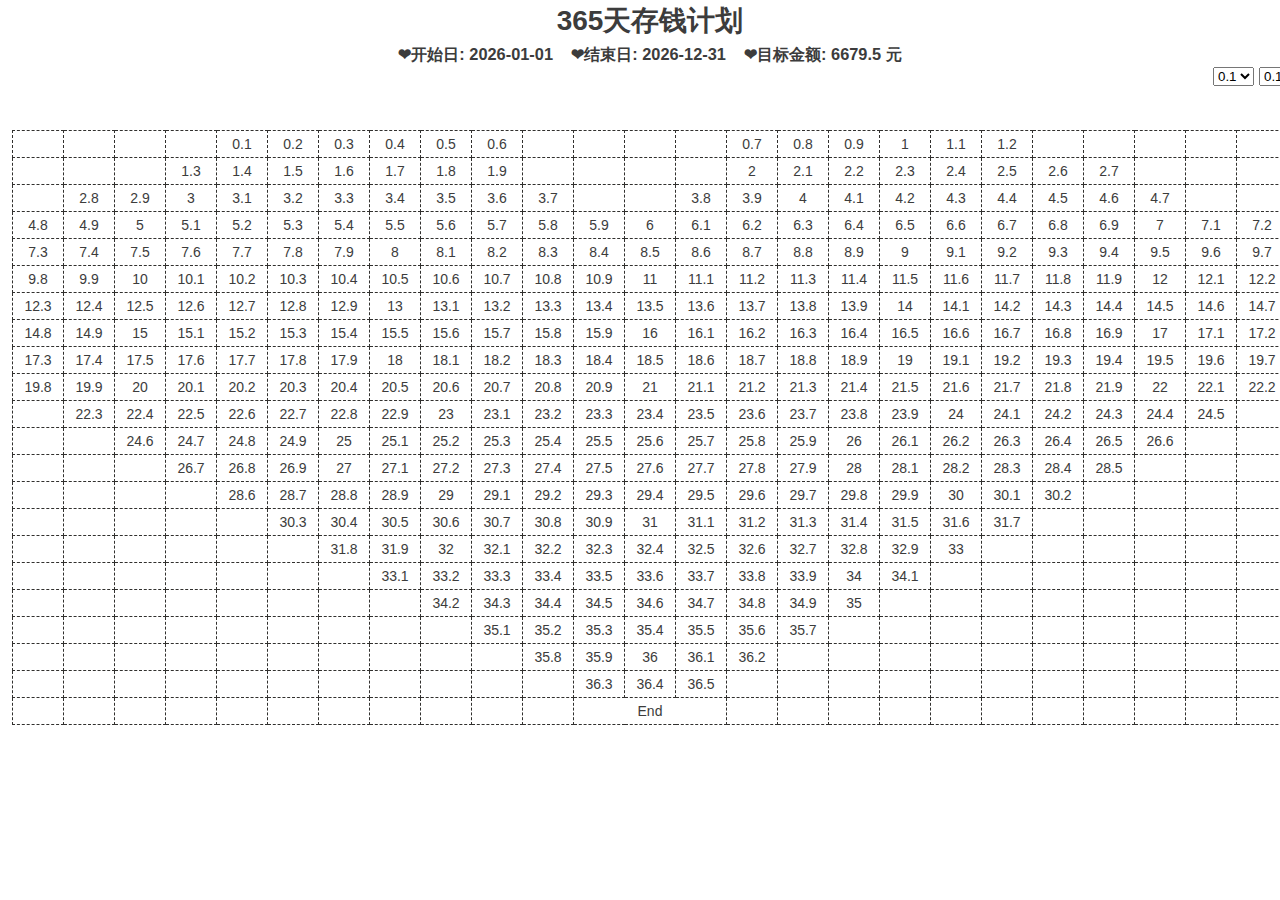
<file: index.html>
<!DOCTYPE html>
<html lang="en">
<head>
	<meta charset="UTF-8">
	<meta name="viewport" content="width=device-width, initial-scale=1.0">
	<title>Document</title>
	<link rel="stylesheet" href="style.css">
	<script type="text/javascript" src="common.js"></script>
</head>
<body>
	<div class="mainbox">
		<div class="topbox">
			<h1>365天存钱计划</h1>
			<h3>❤开始日:
				<span class="startDate"></span>
				&nbsp;&nbsp;&nbsp;❤结束日:
				<span class="endDate"></span>
				&nbsp;&nbsp;&nbsp;❤目标金额:
				<span class="targetMoney"></span>
			</h3>
			<select class="intervalMoney" onchange="changeNumber()">
				<option value="0.1">0.1</option>
				<option value="0.2">0.2</option>
				<option value="0.5">0.5</option>
			</select>
			<select class="startMoney" onchange="changeNumber()">
				<option value="0.1">0.1</option>
				<option value="0.5">0.5</option>
				<option value="1">1</option>
				<option value="5">5</option>
				<option value="10">10</option>
			</select>
			
		</div>
		<table>
			<tbody id="generate-table">
				
			</tbody>
		</table>
	</div>
	<script>
		createTable();
		// 初始化回填
		fillNumber(0.1,0.1);
		// 回填日期
		getDate();
		// 回填目标金额
		calMoney();
		getStartAndIntervalMoney();
	</script>
</body>
</html>
</file>
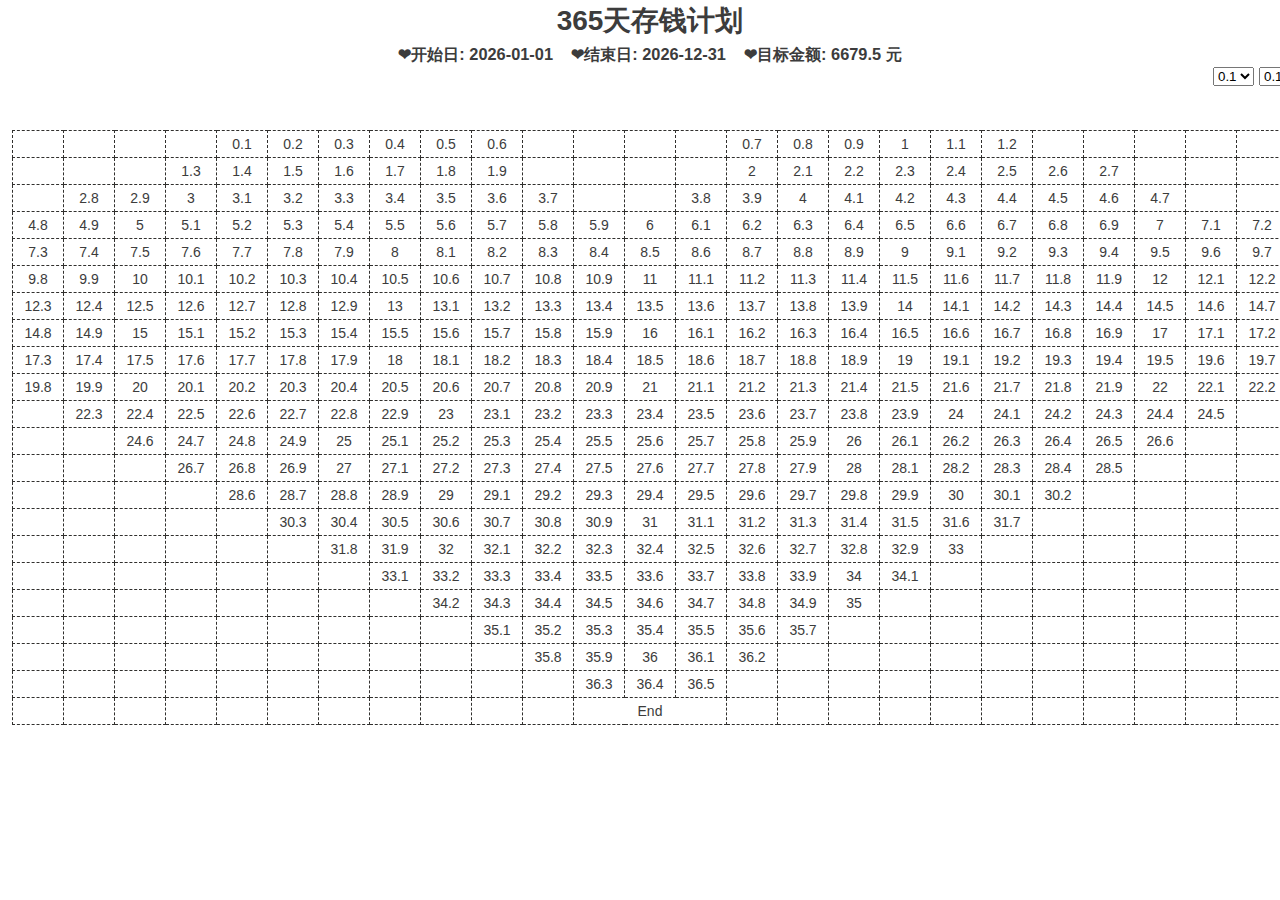
<file: templates/html/index.html>
<!DOCTYPE html>
<html lang="en">
<head>
	<meta charset="UTF-8">
	<meta name="viewport" content="width=device-width, initial-scale=1.0">
	<title>Document</title>
	<link rel="stylesheet" href="../../static/css/style.css">
	<script type="text/javascript" src="../../static/js/common.js"></script>
</head>
<body>
	<div class="mainbox">
		<div class="topbox">
			<h1>365天存钱计划</h1>
			<h3>❤开始日:
				<span class="startDate"></span>
				&nbsp;&nbsp;&nbsp;❤结束日:
				<span class="endDate"></span>
				&nbsp;&nbsp;&nbsp;❤目标金额:
				<span class="targetMoney"></span>
			</h3>
			<select class="intervalMoney" onchange="changeNumber()">
				<option value="0.1">0.1</option>
				<option value="0.2">0.2</option>
				<option value="0.5">0.5</option>
			</select>
			<select class="startMoney" onchange="changeNumber()">
				<option value="0.1">0.1</option>
				<option value="0.5">0.5</option>
				<option value="1">1</option>
				<option value="5">5</option>
				<option value="10">10</option>
			</select>
			
		</div>
		<table>
			<tbody id="generate-table">
				
			</tbody>
		</table>
	</div>
	<script type="text/javascript" src="../../static/js/jquery-3.5.1.min.js"></script>
	<script>
		createTable();
		// 初始化回填
		fillNumber(0.1,0.1);
		// 回填日期
		getDate();
		// 回填目标金额
		calMoney();
		getStartAndIntervalMoney();
	</script>
</body>
</html>
</file>
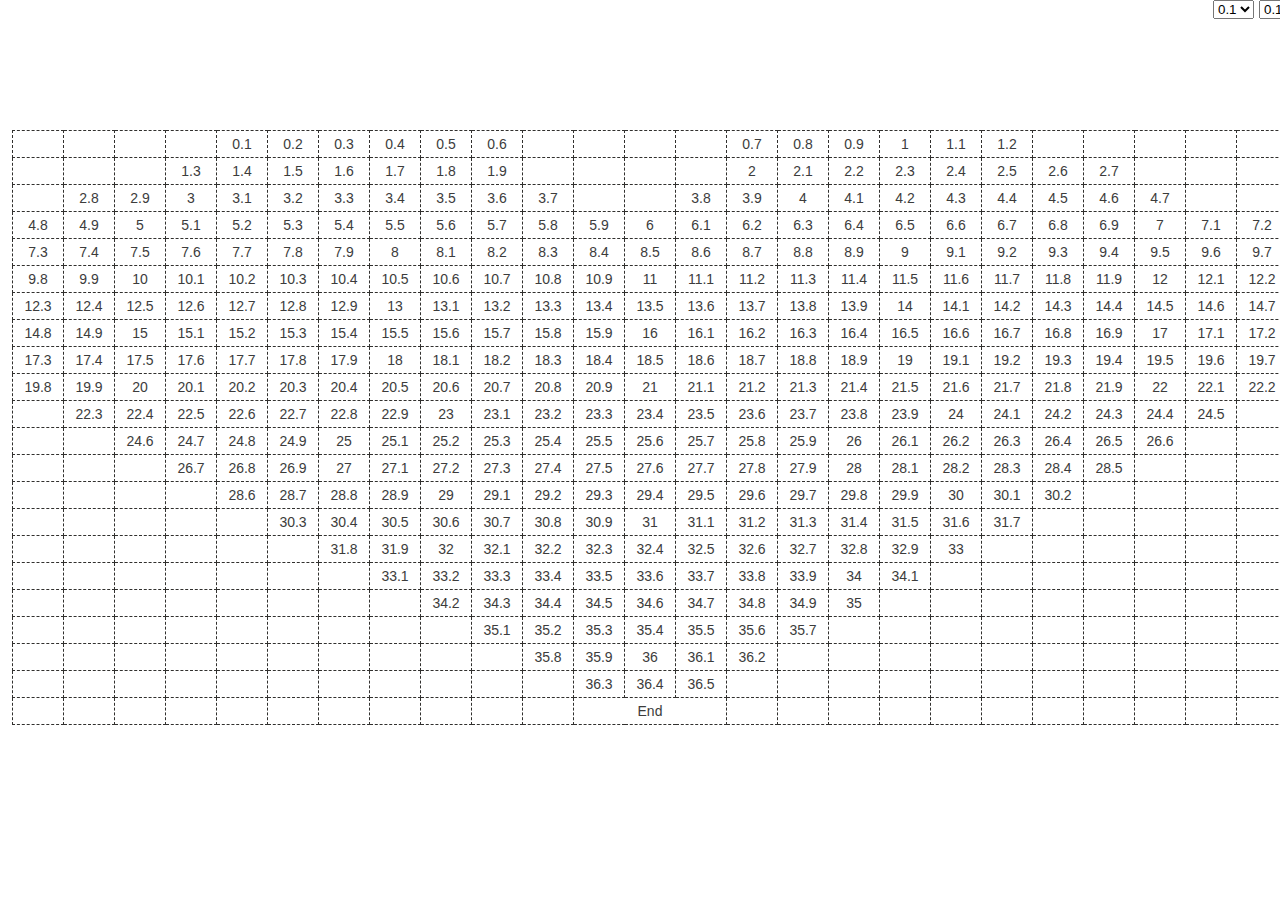
<file: backup.html>
<!DOCTYPE html>
<html lang="en">
<head>
	<meta charset="UTF-8">
	<meta name="viewport" content="width=device-width, initial-scale=1.0">
	<title>Document</title>
	<link rel="stylesheet" href="style.css">
</head>
<body>
	<div class="mainbox">
		<div class="topbox">
			<select class="intervalMoney" onchange="changeNumber()">
				<option value="0.1">0.1</option>
				<option value="0.2">0.2</option>
				<option value="0.5">0.5</option>
			</select>
			<select class="startMoney" onchange="changeNumber()">
				<option value="0.1">0.1</option>
				<option value="0.5">0.5</option>
				<option value="1">1</option>
				<option value="5">5</option>
				<option value="10">10</option>
			</select>
			
		</div>
		<table>
			<tbody id="generate-table">
				
			</tbody>
		</table>
	</div>
	<script>
		/***
		 * 
		 * 创建21*26列空白table
		 * 
		 */
		(function createTable(){
			var a = document.getElementById('generate-table');
			var tbody_html = "";
			for ( var i = 0 ; i < 22 ; i++){
				var tr_html = "";
				var colNum = 25;
				if (i == 21) {
					colNum = 23;
				}
				for ( var j = 0; j < colNum ; j++){
					tr_html += "<td></td>";
				}
				tr_html = "<tr>" + tr_html + "</tr>";
				tbody_html += tr_html;
			}
			a.innerHTML = tbody_html;
		}) ()
		/*
		 *根据初始金额和间隔金额回填表格
		 */
		function fillNumber(firstNum, numInterval){
			var commonNum = firstNum - numInterval;
			var temp = 1;
			for ( var i = 0; i < 22; i++){
				if (i < 3) {
					if (i ==0 ) {
						var a = document.getElementById('generate-table').getElementsByTagName('tr')[0].getElementsByTagName('td');
						for ( var j = 0; j < 26; j++){
							if ( (j > 3 && j < 10) || ( j > 13 && j < 20) ){
								commonNum = (commonNum*10+ numInterval*10) / 10;
								a[j].innerHTML = "<a onclick='changeColor(this)'>" + commonNum + '</a>';
							} 
						}

					} else if (i == 1){
						var a = document.getElementById('generate-table').getElementsByTagName('tr')[1].getElementsByTagName('td');
						for ( var j = 0; j < 25; j++){
							if ( (j > 2 && j < 10) || ( j > 13 && j < 22) ){
								commonNum = (commonNum*10+ numInterval*10) / 10;
								a[j].innerHTML = "<a onclick='changeColor(this)'>" + commonNum + '</a>';
							} 
						}

					}else if (i == 2) {
						var a = document.getElementById('generate-table').getElementsByTagName('tr')[2].getElementsByTagName('td');
						for ( var j = 0; j < 25; j++){
							if ( (j > 0 && j < 11) || ( j > 12 && j < 23) ){
								commonNum = (commonNum*10+ numInterval*10) / 10;
								a[j].innerHTML = "<a onclick='changeColor(this)'>" + commonNum + '</a>';
							} 
						}
					}

				} else if(i<10){
					var a = document.getElementById('generate-table').getElementsByTagName('tr')[i].getElementsByTagName('td');
					for ( var j = 0; j < 25; j++){
							commonNum = (commonNum*10+ numInterval*10) / 10;
							a[j].innerHTML = "<a onclick='changeColor(this)'>" + commonNum + '</a>';	
						}

				}  else if (i < 21) {
					var a = document.getElementById('generate-table').getElementsByTagName('tr')[i].getElementsByTagName('td');
					for ( var j = temp; j < 25 - temp; j++){
							commonNum = (commonNum*10+ numInterval*10) / 10;
							a[j].innerHTML = "<a onclick='changeColor(this)'>" + commonNum + '</a>';
							
					}
					temp = temp + 1;

				} else {
					var a = document.getElementById('generate-table').getElementsByTagName('tr')[21].getElementsByTagName('td');
								a[11].innerHTML = "End";
								a[11].setAttribute('colspan', '3');

				}
			}

		}
		// 初始化回填
		fillNumber(0.1,0.1);

		//下拉菜单改变初始金额和间隔金额并由此修改表格中的数字
		function changeNumber() {
			var myselect1=document.getElementsByClassName("startMoney")[0];
			var index1=myselect1.selectedIndex; 
			var selectStartMoney = myselect1.options[index1].value;

			var myselect2=document.getElementsByClassName("intervalMoney")[0];
			var index2=myselect2.selectedIndex; 
			var selectIntervalMoney = myselect2.options[index2].value;
			fillNumber(selectStartMoney,selectIntervalMoney)
		}
		//点击金额单元格，出现确认弹窗，改变单元格背景颜色
		function changeColor(obj) {
			var result = confirm("真的要存"+obj.innerHTML+"吗");
			if (result){
				obj.parentNode.setAttribute('class','clicked');
			}
		}

		//1.已经填过了，想要取消
		//2. 30次， 100次，200次，300次，365次存完钱有温馨提示
		//3.标题，日期，金额随着设定的初始金额和间隔金额而变化，已存金额
		//4.优化下拉列表
		//5.兼容浏览器窗口大小，自适应，滚动条
		//6.****保存历史记录，若当日无存款更新，23:00钉钉机器人提示
		//7.加速模式，自己选

	</script>
</body>
</html>
</file>
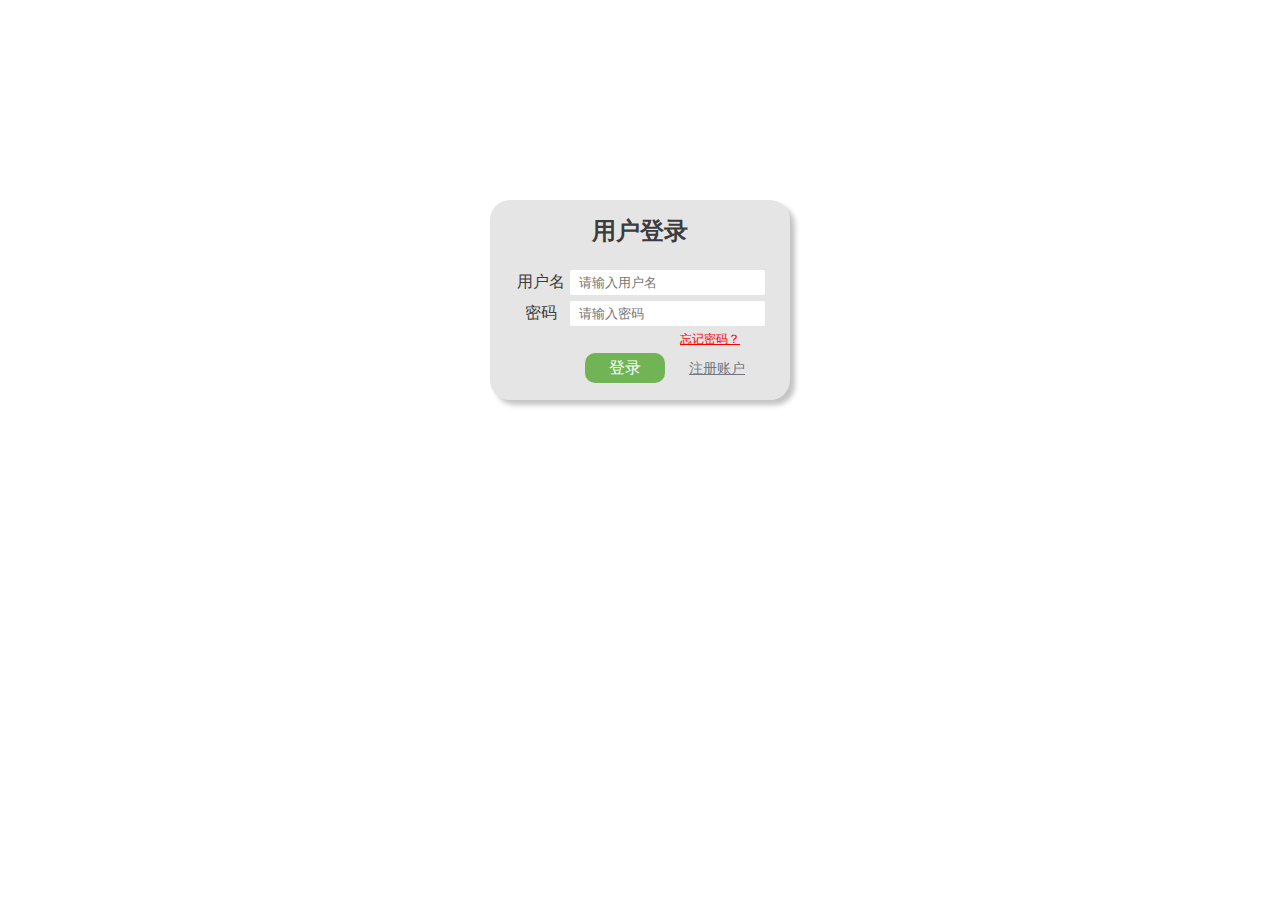
<file: templates/html/login.html>
<!DOCTYPE html>
<html lang="en">
<head>
	<meta charset="UTF-8">
	<meta name="viewport" content="width=device-width, initial-scale=1.0">
	<title>Document</title>
	<link rel="stylesheet" href="../../static/css/login.css">
</head>
<body>

 	<div class="login-box">
 		<h2>用户登录</h2>
 		<div id="login">
 			<div>
 				<span>用户名</span>
 				<input type="text" id="username" placeholder="请输入用户名" autocomplete="off">
 			</div>
 			<div>
 				<span>密码</span>
 				<input type="password" id="password" placeholder="请输入密码">
 			</div>
 		</div>
 		<a class="forget-pwd" href="">忘记密码？</a>
 		<div class="button">
 			<a class="click-login" onclick="login()">登录</a>
 			<a class="click-register" href="register.html">注册账户</a>
 		</div>
	</div>
	<script type="text/javascript" src="../../static/js/jquery-3.5.1.min.js"></script>	
	<script type="text/javascript">
	 	function login() {
	 		var url = 'http://ningninga.4zcf.com:1789/login';
	 		var username = $('#username').val();
	 		var password = $('#password').val();
	 		$.ajax({
 				url: url,
				type: "post",
				data: {
  					'username': username,
  					'password': password,
 				},
 				success: function (data) {
  					if (data.message === 'error') {
  						alert(data.result);
   
  					} else if (data.message === 'warning') {
  						alert(data.result);
   
  					} else {
  						window.location.href = "index.html?username=" + username;
   
  					}
 				},
 				error: function (result) {
  
 				},
			 	dataType: 'json',
			 	timeout: 30 * 1000,
			});

	 	}
	</script>
	
	
</body>
</html>
</file>
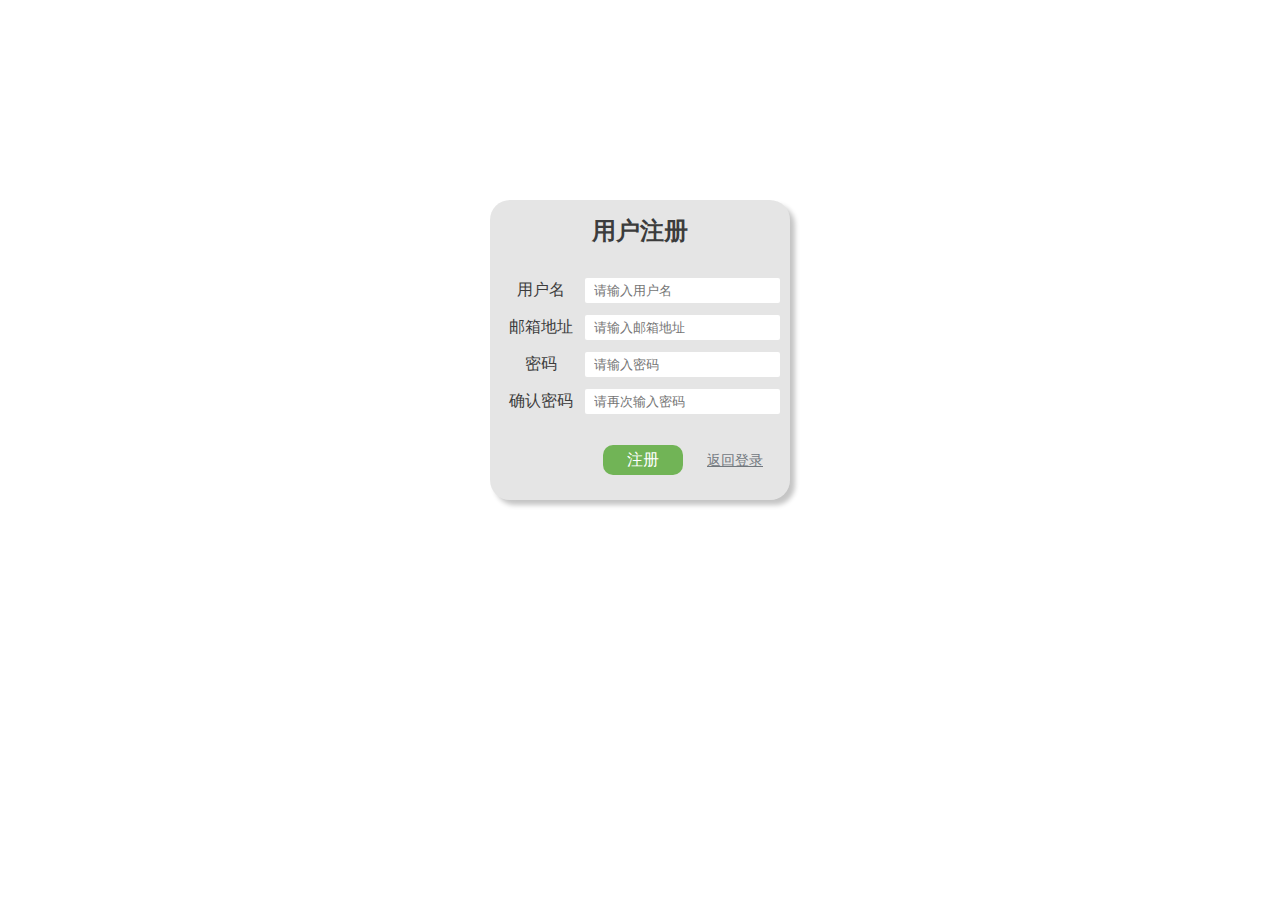
<file: templates/html/register.html>
<!DOCTYPE html>
<html lang="en">
<head>
	<meta charset="UTF-8">
	<meta name="viewport" content="width=device-width, initial-scale=1.0">
	<title>Document</title>
	<link rel="stylesheet" href="../../static/css/register.css">
</head>
<body>
	 	
 	<div class="register-box">
 		<h2>用户注册</h2>
 		<div id="login">
 			<div>
 				<span>用户名</span>
 				<input type="text" id="username" placeholder="请输入用户名" autocomplete="off" >
 			</div>
 			<div>
 				<span>邮箱地址</span>
 				<input type="text" id="email" placeholder="请输入邮箱地址" autocomplete="off" >
 			</div>
 			<div>
 				<span>密码</span>
 				<input type="password" id="password" placeholder="请输入密码" >
 			</div>
 			<div>
 				<span>确认密码</span>
 				<input type="password" id="repassword" placeholder="请再次输入密码" >
 			</div>
 		</div>
 		<div class="button">
 			<a class="click-register" onclick="register()">注册</a>
 			<a class="back-to-login" href="login.html">返回登录</a>
 		</div>
 	</div>
 	<script type="text/javascript" src="../../static/js/jquery-3.5.1.min.js"></script>
	<script type="text/javascript">
	 	function register() {
	 		var url = 'http://ningninga.4zcf.com:1789/register';
	 		var username = $('#username').val();
	 		var password = $('#password').val();
	 		var repassword = $('#repassword').val();
	 		var email = $('#email').val();
	 		$.ajax({
 				url: url,
				type: "post",
				data: {
  					'username': username,
  					'email':email,
  					'password':password,
  					'repassword':repassword
 				},
 				success: function (data) {
  					if (data.message === 'error') {
  						alert(data.result);
   
  					} else if (data.message === 'warning') {
  						alert(data.result);
   
  					} else {
  						alert(data.result);
  						window.location.href = "login.html";
   
  					}
 				},
 				error: function (result) {
  
 				},
			 	dataType: 'json',
			 	timeout: 30 * 1000,
			});

	 	}
	</script>

</body>
</html>
</file>
<file: style.css>
* {
	margin: 0;
	padding: 0;
}
body {
	color: #3c3c3c;
	font: 14px/1.5 Helvetica Neue,Helvetica,Arial,Microsoft Yahei,Hiragino Sans GB,Heiti SC,WenQuanYi Micro Hei,sans-serif;
}
h1,
h3 {
	text-align: center;
}
.clicked {
	background-color: #ed5565;
}

div.mainbox {
	margin: 0px auto;
	width: 1300px;
}
div.topbox {
	height: 130px;
}
table {
	border-collapse: collapse;
	margin: 0px auto;
}

td {
	border: 1px #31302e dashed;
	width: 50px;
	height: 26px;
	text-align: center;
}
.topbox select {
	float: right;
	margin-left: 5px;
}
td>a {
	display: block;
	width: 50px;
}
</file>
<file: static/css/style.css>
* {
	margin: 0;
	padding: 0;
}
body {
	color: #3c3c3c;
	font: 14px/1.5 Helvetica Neue,Helvetica,Arial,Microsoft Yahei,Hiragino Sans GB,Heiti SC,WenQuanYi Micro Hei,sans-serif;
}
h1,
h2,
h3 {
	text-align: center;
}
.clicked {
	background-color: #ed5565;
}

div.mainbox {
	margin: 0px auto;
	width: 1300px;
}
div.topbox {
	height: 130px;
}
table {
	border-collapse: collapse;
	margin: 0px auto;
}

td {
	border: 1px #31302e dashed;
	width: 50px;
	height: 26px;
	text-align: center;
}
.topbox select {
	float: right;
	margin-left: 5px;
}
td>a {
	display: block;
	width: 50px;
}
</file>
<file: static/css/login.css>
* {
	margin: 0;
	padding: 0;
}
body {
	color: #3c3c3c;
	text-align: center;
}
div.login-box {
	width: 300px;
	height: 200px;
	margin: 200px auto;
	border-radius: 20px;

}
div h2 {
	text-align: center;
	margin: 5px auto 0px auto;
	padding: 15px 0px 0px 0px;

}
div#login {
	margin: 20px auto 0px auto;
}
div#login span {
	padding: 5px 0px;
	width: 50px;
	display: inline-block;
}
input {
	border: none;
	border-radius: 2px;
	padding: 5px 9px;
	outline: none;
}
.click-login {
	height: 30px;
	width: 80px;
	display: inline-block;
	background-color: #71b456;
	border-radius: 10px;
	cursor: pointer;
	line-height: 30px;
	color: white;
	margin-top: 5px;
	margin-right: 10px;
	margin-left: 50px;
	text-decoration: none;
}
.click-login:hover {
	background-color: #333333;
}
.login-box {
	background-color: rgba(0, 0, 0, 0.1);
	box-shadow: 5px 5px 5px rgba(0, 0, 0, 0.23);
}
.forget-pwd {
	margin: 0px 0px 0px 140px;
	font-size: 12px;
	color: red;
}
.click-register {
 	color: #72787e;
 	margin: 0px 0px 0px 10px;
 	font-size: 14px;
 	cursor: pointer;
}
</file>
<file: static/css/register.css>
* {
	margin: 0;
	padding: 0;
}
body {
	color: #3c3c3c;
	text-align: center;
}
div.register-box {
	width: 300px;
	height: 300px;
	margin: 200px auto;
	border-radius: 20px;
}
div h2 {
	text-align: center;
	margin: 5px auto 0px auto;
	padding: 15px 0px 0px 0px;

}
div#login {
	margin: 20px auto 0px auto;
}
div#login span {
	padding: 3px 0px;
	width: 80px;
	display: inline-block;
	margin-top: 10px;
}
input {
	border: none;
	border-radius: 2px;
	padding: 5px 9px;
	outline: none;
}
.click-register {
	height: 30px;
	width: 80px;
	display: inline-block;
	background-color: #71b456;
	border-radius: 10px;
	cursor: pointer;
	line-height: 30px;
	color: white;
	margin-top: 30px;
	margin-right: 10px;
	margin-left: 86px;

}
.click-login:hover,
.click-register:hover {
	background-color: #333333;
}
.register-box {
	background-color: rgba(0, 0, 0, 0.1);
	box-shadow: 5px 5px 5px rgba(0, 0, 0, 0.23);
}
.back-to-login {
 	color: #72787e;
 	margin: 0px 0px 0px 10px;
 	font-size: 14px;
 	cursor: pointer;
}
</file>
